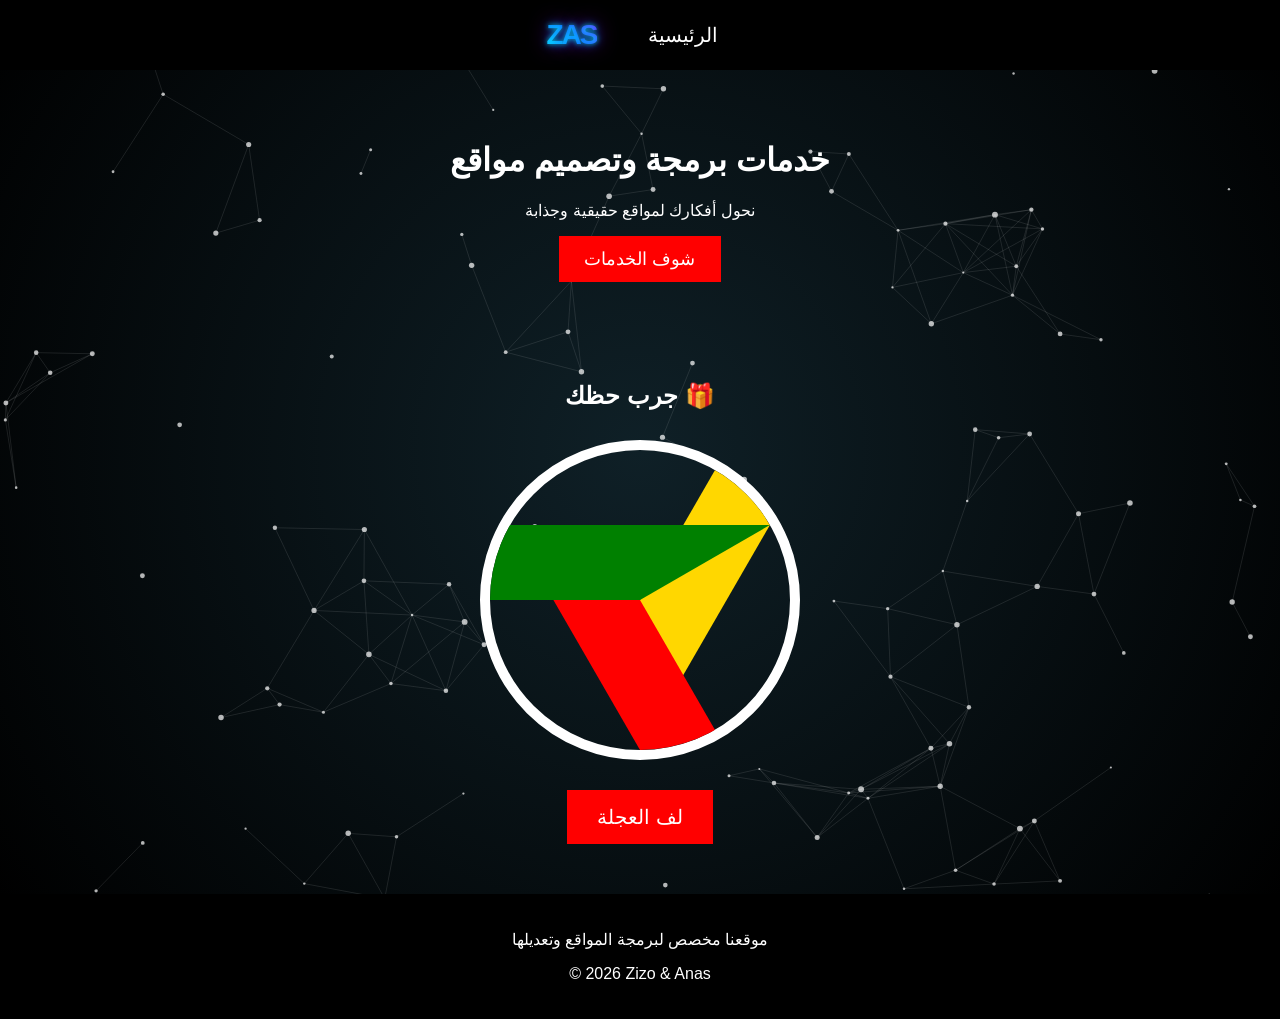
<file: index.html>
<!DOCTYPE html>
<html lang="ar">
<head>
    <meta name="viewport" content="width=device-width, initial-scale=1.0">
<meta charset="UTF-8">
<title>Zizo & Anas</title>

<style>





body {
    margin: 0;
    font-family: Arial;
    color: white;
    text-align: center;
}

body {
  margin: 0;
  padding: 0;
  box-sizing: border-box;
}

img {
  max-width: 100%;
  height: auto;
}

.container {
  width: 100%;
  max-width: 600px;
  margin: auto;
}

.logo {
    font-size: 28px;
    font-weight: bold;
    letter-spacing: -2px; /* يخلي الحروف لازقة */
    
    background: linear-gradient(45deg, #00f7ff, #0066ff, #9d00ff);
    -webkit-background-clip: text;
    -webkit-text-fill-color: transparent;

    text-shadow:
        0 0 5px rgba(0,247,255,0.7),
        0 0 10px rgba(0,102,255,0.7),
        0 0 20px rgba(157,0,255,0.7);
    
    transition: 0.3s;
}

.logo:hover {
    text-shadow:
        0 0 10px #00f7ff,
        0 0 20px #0066ff,
        0 0 30px #9d00ff;
}



/* خلفية الكانفاس */
#bg {
    position: fixed;
    top: 0;
    left: 0;
    z-index: -1;
    background: radial-gradient(circle, #0f2027, #000);
}

/* Navbar */
nav {
    display: flex;
    justify-content: space-between;
    padding: 15px 30px;
    background: #000;
    
}

nav a {
    color: white;
    margin-left: 15px;
    text-decoration: none;
}


nav h2 {
  font-size: 2rem; /* حجم عنوان Zizo & Anas */
}

nav div a {
  font-size: 1.25rem; /* حجم الروابط */
  padding: 0.5rem 1rem; /* مساحة حول كل رابط */
  display: inline-block;
}

/* لو عايز أكبر أو أصغر عدل القيم (rem, px,%) */


nav{
  display: flex;
  align-items: center;   /* توسيط عمودي */
  justify-content: center; /* توسيط أفقي */
  gap: 20px;
}

nav h2{
  margin: 0;
}

nav div{
  display: flex;
  gap: 15px;
  justify-content: center;
}



/* Header */
header {
    padding: 50px;
}

/* Button */
.btn {
    padding: 12px 25px;
    font-size: 18px;
    cursor: pointer;
    background: red;
    color: white;
    border: none;
}

/* Wheel Section */
#wheel-section {
    margin-top: 50px;
}

#wheel {
    width: 300px;
    height: 300px;
    border-radius: 50%;
    border: 10px solid #fff;
    margin: 30px auto;
    position: relative;
    overflow: hidden;
}

.slice {
    position: absolute;
    width: 50%;
    height: 50%;
    top: 50%;
    left: 50%;
    transform-origin: 0% 0%;
}

.slice1 { background: gold; transform: rotate(0deg) skewY(-60deg); }
.slice2 { background: red; transform: rotate(120deg) skewY(-60deg); }
.slice3 { background: green; transform: rotate(240deg) skewY(-60deg); }

#spin {
    padding: 15px 30px;
    font-size: 20px;
    cursor: pointer;
    background: #ff0000;
    border: none;
    color: white;
}

#result {
    margin-top: 20px;
    font-size: 22px;
}

/* Footer */
footer {
    margin-top: 50px;
    padding: 20px;
    background: #000;
}
</style>

</head>
<body>

<!-- الخلفية -->
<canvas id="bg"></canvas>

<nav>
    <h2 class="logo">ZAS</h2>
    <div>
        
        

       

      <a href="index.html">الرئيسية</a>

    </div>
</nav>

<header>
    <h1>خدمات برمجة وتصميم مواقع</h1>
    <p>نحول أفكارك لمواقع حقيقية وجذابة</p>
    <a href="services.html"><button class="btn">شوف الخدمات</button></a>
</header>

<section id="wheel-section">
    <h2>جرب حظك 🎁</h2>

    <div id="wheel">
        <div class="slice slice1"></div>
        <div class="slice slice2"></div>
        <div class="slice slice3"></div>
    </div>

    <button id="spin">لف العجلة</button>
    <div id="result"></div>
</section>

<footer>
    <p> موقعنا مخصص لبرمجة المواقع وتعديلها </p>
    <p>© 2026 Zizo & Anas</p>
</footer>

<script>
// 🎡 عجلة الحظ
const spinBtn = document.getElementById("spin");
const wheel = document.getElementById("wheel");
const result = document.getElementById("result");

const whatsappLink = "https://wa.me/201014544655?text";

if (localStorage.getItem("spun")) {
    spinBtn.disabled = true;
    result.innerText = "❌ انت لفّيت قبل كده!";
}

spinBtn.onclick = () => {

    let rand = Math.random() * 100;
    let prize, degree, code;

    if (rand < 20) {
        prize = "🎁 طلبك ببلاش المره دي";
        code = "FREE2026";
        degree = 360 * 5 + 30;
    } else if (rand < 50) {
        prize = "💸 خصم 50%!";
        code = "ZA50";
        degree = 360 * 5 + 150;
    } else {
        prize = "💰 خصم 30%!";
        code = "AZ30";
        degree = 360 * 5 + 270;
    }

    wheel.style.transition = "transform 4s ease-out";
    wheel.style.transform = "rotate(" + degree + "deg)";

    setTimeout(() => {
        result.innerText = `كسبت: ${prize} 🎉\nكودك: ${code}`;

        localStorage.setItem("spun", "true");
        localStorage.setItem("discountCode", code);

        spinBtn.disabled = true;

        let message = `🔥 كسبت في عجلة الحظ!\n🎁 الجائزة: ${prize}\n🎟️ الكود: ${code}\nعايز أستخدمه في الطلب`;
        let url = whatsappLink + "?text=" + encodeURIComponent(message);

        setTimeout(() => {
            window.open(url, "_blank");
        }, 1000);

    }, 4000);
};

// ✨ الخلفية الفخمة
const canvas = document.getElementById("bg");
const ctx = canvas.getContext("2d");

canvas.width = window.innerWidth;
canvas.height = window.innerHeight;

let particles = [];

for (let i = 0; i < 120; i++) {
    particles.push({
        x: Math.random() * canvas.width,
        y: Math.random() * canvas.height,
        size: Math.random() * 2 + 1,
        speedX: (Math.random() - 0.5) * 0.5,
        speedY: (Math.random() - 0.5) * 0.5
    });
}

function draw() {
    ctx.clearRect(0, 0, canvas.width, canvas.height);

    ctx.fillStyle = "rgba(255,255,255,0.7)";
    particles.forEach(p => {
        p.x += p.speedX;
        p.y += p.speedY;

        if (p.x > canvas.width || p.x < 0) p.speedX *= -1;
        if (p.y > canvas.height || p.y < 0) p.speedY *= -1;

        ctx.beginPath();
        ctx.arc(p.x, p.y, p.size, 0, Math.PI * 2);
        ctx.fill();
    });

    for (let i = 0; i < particles.length; i++) {
        for (let j = i; j < particles.length; j++) {
            let dx = particles[i].x - particles[j].x;
            let dy = particles[i].y - particles[j].y;
            let dist = Math.sqrt(dx * dx + dy * dy);

            if (dist < 100) {
                ctx.strokeStyle = "rgba(255,255,255,0.1)";
                ctx.beginPath();
                ctx.moveTo(particles[i].x, particles[i].y);
                ctx.lineTo(particles[j].x, particles[j].y);
                ctx.stroke();
            }
        }
    }

    requestAnimationFrame(draw);
}

draw();

window.addEventListener("resize", () => {
    canvas.width = window.innerWidth;
    canvas.height = window.innerHeight;
});
</script>

</body>
</html>
</file>
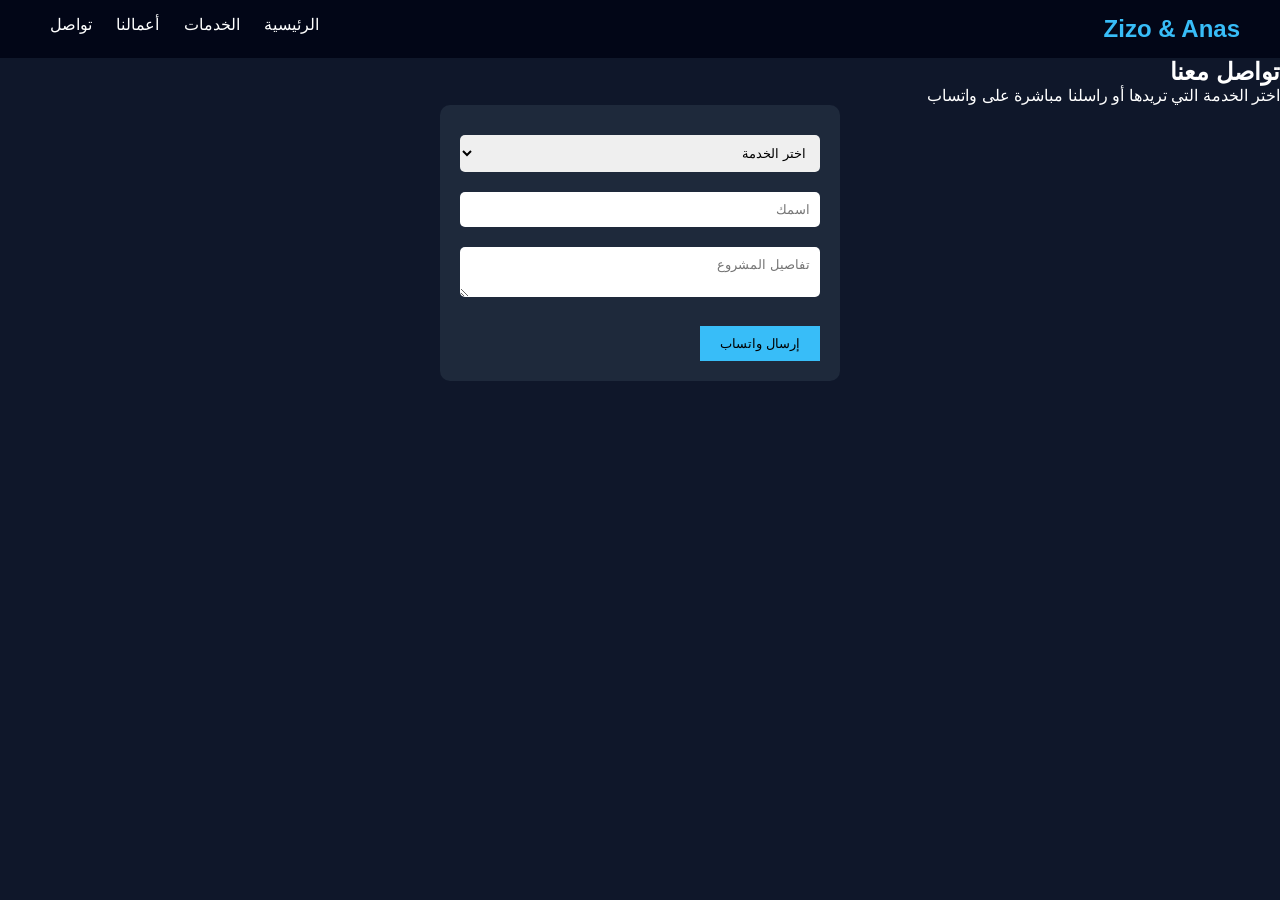
<file: contact.html>
<!DOCTYPE html>
<html lang="ar">
<head>
<meta charset="UTF-8">
<title>تواصل معنا</title>
<link rel="stylesheet" href="style.css">
</head>
<body>
<nav>
    <h2>Zizo & Anas</h2>
    <di
    v>
        <a href="index.html">الرئيسية</a>
        <a href="services.html">الخدمات</a>
        <a href="portfolio.html">أعمالنا</a>
        <a href="contact.html">تواصل</a>
    </div>
</nav>

<section>
<h1>تواصل معنا</h1>
<p>اختر الخدمة التي تريدها أو راسلنا مباشرة على واتساب</p>

<form onsubmit="sendWhatsApp(event)">
<select id="service" required>
    <option value="">اختر الخدمة</option>
    <option value="تصميم موقع">تصميم موقع</option>
    <option value="Landing Page">Landing Page</option>
    <option value="تعديل موقع">تعديل موقع</option>
</select>
<input type="text" id="name" placeholder="اسمك" required>
<textarea id="details" placeholder="تفاصيل المشروع"></textarea>
<button class="btn">إرسال واتساب</button>
</form>

<script>
function sendWhatsApp(e){
    e.preventDefault();
    let service = document.getElementById("service").value;
    let name = document.getElementById("name").value;
    let details = document.getElementById("details").value;
    let msg = `الاسم: ${name}%0Aالخدمة: ${service}%0Aالتفاصيل: ${details}`;
    window.open("https://wa.me/message/LNSM4QDAR5LOM1?text=" + msg);
}
</script>

</body>
</html>
</file>
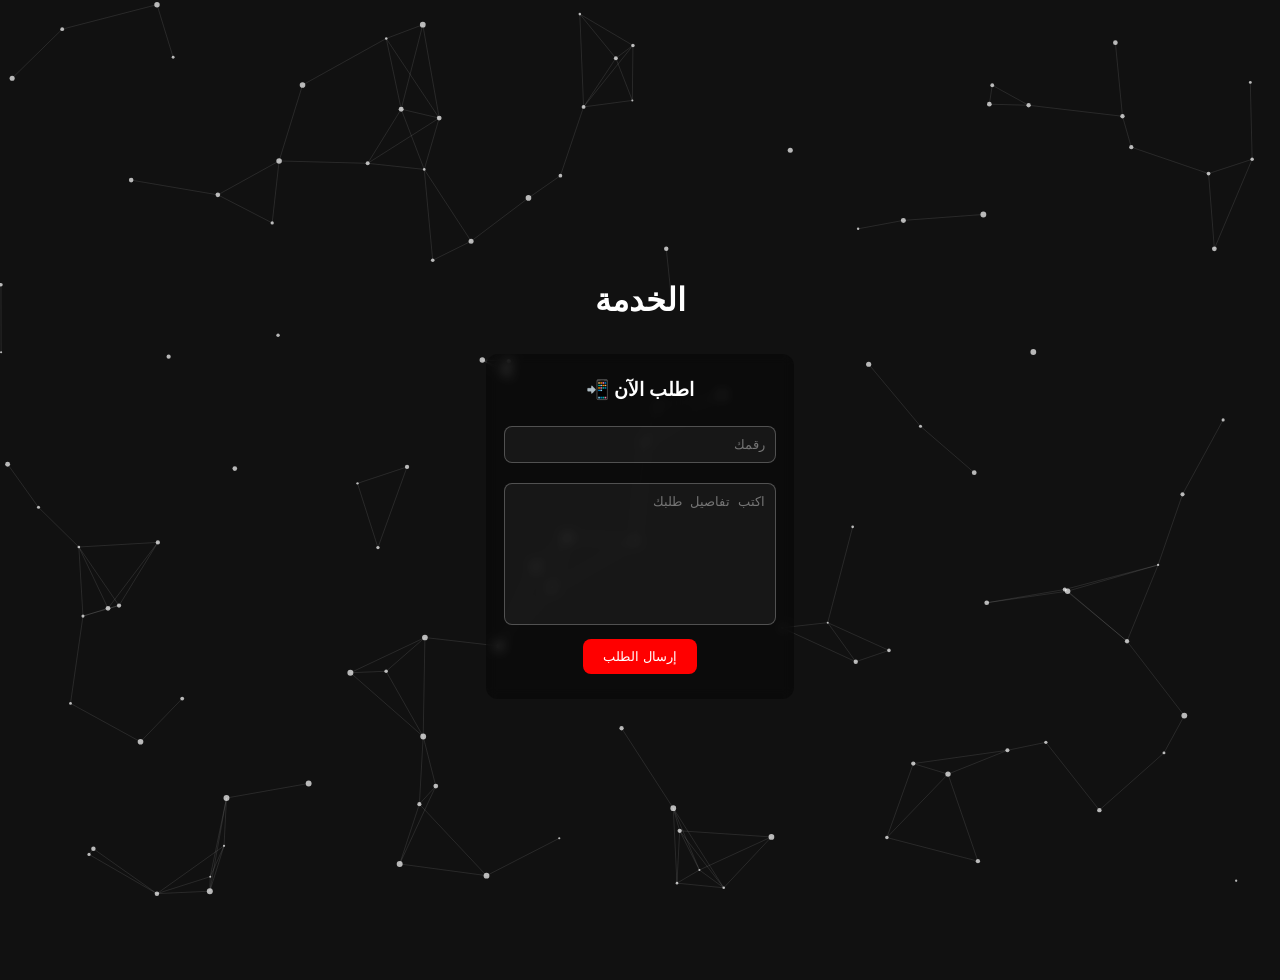
<file: service-details.html>
<!DOCTYPE html>
<html lang="ar" dir="rtl">
<head>
<meta charset="UTF-8">
<meta name="viewport" content="width=device-width, initial-scale=1.0">
<title>تفاصيل الخدمة</title>

<style>
    body {
        font-family: Arial, sans-serif;
        background: #111;
        color: white;
        text-align: center;
        margin: 0;
        overflow: hidden;
    }

    /* الخلفية */
    #bg {
        position: fixed;
        top: 0;
        left: 0;
        width: 100%;
        height: 100%;
        z-index: 0;
        opacity: 1;
        pointer-events: none;
    }

    .content {
        position: relative;
        z-index: 1;
        padding: 40px 15px;
        min-height: 100vh;
        display: flex;
        flex-direction: column;
        justify-content: center;
        align-items: center;
    }

    .box {
        margin-top: 20px;
        background: rgba(0,0,0,0.35);
        padding: 25px 18px;
        border-radius: 12px;
        backdrop-filter: blur(6px);
        -webkit-backdrop-filter: blur(6px);
    }

    input, textarea {
        width: 250px;
        max-width: 90vw;
        padding: 10px;
        margin: 10px 0;
        border-radius: 8px;
        border: 1px solid rgba(255,255,255,0.25);
        background: rgba(255,255,255,0.05);
        color: white;
        outline: none;
    }

    textarea{
        height: 120px;
        resize: none;
    }

    button {
        padding: 10px 20px;
        background: red;
        color: white;
        border: none;
        border-radius: 8px;
        cursor: pointer;
        width: fit-content;
    }

    h1, h3 { margin: 0 0 15px; }
</style>
</head>

<body>

<canvas id="bg"></canvas>

<div class="content">
    <h1 id="serviceName"></h1>

    <div class="box">
        <h3>اطلب الآن 📲</h3>

        <input type="text" id="phone" placeholder="رقمك"><br>
        <textarea id="details" placeholder="اكتب تفاصيل طلبك"></textarea><br>

        <button onclick="sendOrder()">إرسال الطلب</button>
    </div>
</div>

<script>
/* -------- Canvas particles background -------- */
const canvas = document.getElementById("bg");
const ctx = canvas.getContext("2d");

function resizeCanvas() {
    canvas.width = window.innerWidth;
    canvas.height = window.innerHeight;
}
resizeCanvas();

let particles = [];
const COUNT = 120;

function initParticles() {
    particles = [];
    for (let i = 0; i < COUNT; i++) {
        particles.push({
            x: Math.random() * canvas.width,
            y: Math.random() * canvas.height,
            size: Math.random() * 2 + 1,
            speedX: (Math.random() - 0.5) * 0.5,
            speedY: (Math.random() - 0.5) * 0.5
        });
    }
}
initParticles();

function draw() {
    ctx.clearRect(0, 0, canvas.width, canvas.height);

    ctx.fillStyle = "rgba(255,255,255,0.7)";
    particles.forEach(p => {
        p.x += p.speedX;
        p.y += p.speedY;

        if (p.x > canvas.width || p.x < 0) p.speedX *= -1;
        if (p.y > canvas.height || p.y < 0) p.speedY *= -1;

        ctx.beginPath();
        ctx.arc(p.x, p.y, p.size, 0, Math.PI * 2);
        ctx.fill();
    });

    // خطوط بين النقاط
    for (let i = 0; i < particles.length; i++) {
        for (let j = i; j < particles.length; j++) {
            let dx = particles[i].x - particles[j].x;
            let dy = particles[i].y - particles[j].y;
            let dist = Math.sqrt(dx * dx + dy * dy);

            if (dist < 100) {
                ctx.strokeStyle = "rgba(255,255,255,0.1)";
                ctx.beginPath();
                ctx.moveTo(particles[i].x, particles[i].y);
                ctx.lineTo(particles[j].x, particles[j].y);
                ctx.stroke();
            }
        }
    }

    requestAnimationFrame(draw);
}
draw();

window.addEventListener("resize", () => {
    resizeCanvas();
    initParticles(); // إعادة توزيع سريعة
});

/* -------- WhatsApp order script -------- */
const params = new URLSearchParams(window.location.search);
const service = params.get("service") || "الخدمة";
document.getElementById("serviceName").innerText = service;

function sendOrder() {
    const phone = document.getElementById("phone").value.trim();
    const details = document.getElementById("details").value.trim();

    if (!phone) return alert("من فضلك اكتب رقمك.");
    if (!details) return alert("من فضلك اكتب تفاصيل طلبك.");

    const message =
        `📌 الخدمة: ${service}\n` +
        `📞 الرقم: ${phone}\n` +
        `📝 التفاصيل: ${details}`;

    const url = `https://wa.me/201014544655?text=${encodeURIComponent(message)}`;
    window.open(url, "_blank");
}
</script>

</body>
</html>
</file>
<file: style.css>
/* ===== RESET ===== */
* {
    margin: 0;
    padding: 0;
    box-sizing: border-box;
    font-family: Arial;
}

body {
    direction: rtl;
    background: #0f172a;
    color: white;
}

/* ===== NAVBAR ===== */
nav {
    display: flex;
    justify-content: space-between;
    padding: 15px 40px;
    background: #020617;
}

nav h2 {
    color: #38bdf8;
}

nav a {
    color: white;
    text-decoration: none;
    margin: 10px;
    transition: 0.3s;
}

nav a:hover {
    color: #38bdf8;
}

/* ===== HEADER ===== */
header {
    height: 80vh;
    display: flex;
    justify-content: center;
    align-items: center;
    flex-direction: column;
    text-align: center;
    background: linear-gradient(to right, #1e0b38, #0066ff);
}

header h1 {
    font-size: 40px;
}

header p {
    margin-top: 10px;
}

/* ===== BUTTON ===== */
.btn {
    background: #38bdf8;
    padding: 10px 20px;
    border: none;
    cursor: pointer;
    margin-top: 15px;
    transition: 0.3s;
}

.btn:hover {
    background: white;
    color: black;
}

/* ===== CARDS ===== */
.cards {
    display: flex;
    gap: 20px;
    justify-content: center;
    flex-wrap: wrap;
    margin-top: 30px;
}

/* الكارت */
.card {
    background: #1e293b;
    padding: 20px;
    width: 250px;
    border-radius: 12px;
    text-align: center;
    cursor: pointer;

    transition: transform 0.35s ease, box-shadow 0.35s ease;
}

/* 🔥 Hover احترافي */
.card:hover {
    transform: translateY(-12px) scale(1.06);

    box-shadow:
        0 0 15px rgba(0,255,255,0.6),
        0 0 30px rgba(0,102,255,0.5),
        0 0 45px rgba(157,0,255,0.4);
}

/* الصورة */
.card img {
    width: 100%;
    border-radius: 10px;
    margin-bottom: 10px;
    transition: transform 0.35s ease;
}

.card:hover img {
    transform: scale(1.1);
}

/* ===== FORM ===== */
form {
    background: #1e293b;
    padding: 20px;
    border-radius: 10px;
    max-width: 400px;
    margin: auto;
}

input, select, textarea {
    width: 100%;
    margin: 10px 0;
    padding: 10px;
    border: none;
    border-radius: 5px;
}

/* ===== FOOTER ===== */
footer {
    text-align: center;
    padding: 20px;
    background: #020617;
}

/* ===== BACKGROUND ===== */
#bg {
    position: fixed;
    top: 0;
    left: 0;
    z-index: -1;
}

/* ===== RESPONSIVE ===== */
@media(max-width: 600px){
    header h1 { font-size: 25px; }
}


#bg {
    position: fixed;
    top: 0;
    left: 0;
    z-index: -1;
    pointer-events: none; /* 👈 دي أهم سطر */
}
</file>
